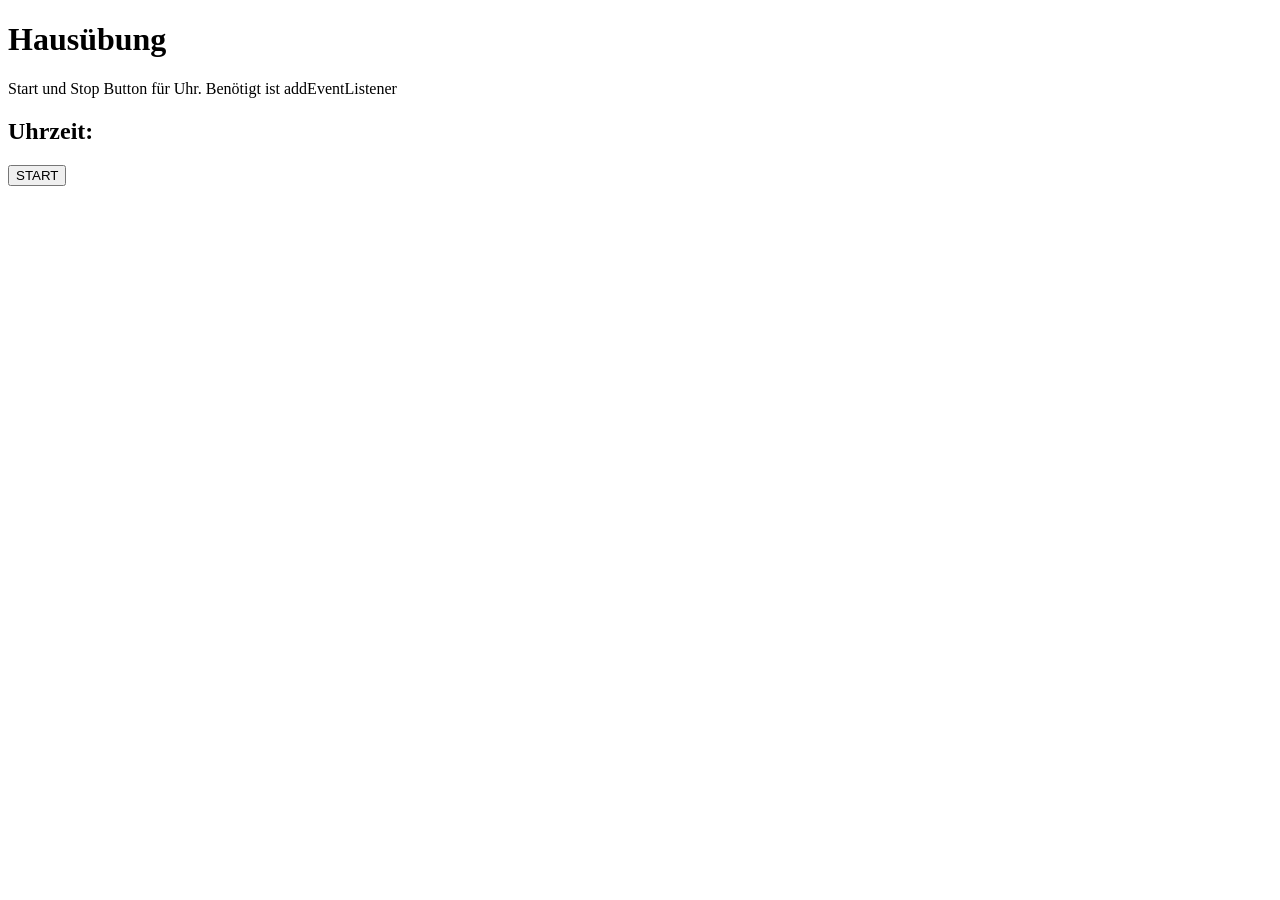
<file: 2026-01-26_Start-Stop/index.html>
<!DOCTYPE html>
<html lang="en">

<head>
    <meta charset="UTF-8">
    <meta name="viewport"
          content="width=device-width, initial-scale=1.0">
    <title>Document</title>
</head>

<body>
    <main>
        <h1>Hausübung</h1>
        <p>Start und Stop Button für Uhr. Benötigt ist addEventListener</p>

        <section>
            <h2>Uhrzeit:</h2>
            <div id="time" class="mine theirs active"></div>
        </section>

        <section id="blabla">
            <button id="dummy">START</button>
        </section>
    </main>

    <script>
        const timeDiv = document.getElementById("time");
        const dummy = document.getElementById("dummy");

        let intervalId = null;

        function updateTime() {
            const now = new Date();
            timeDiv.textContent = now.toLocaleTimeString();
        }

        dummy.addEventListener("click", () => {
            if (intervalId === null) {
                updateTime();
                intervalId = setInterval(updateTime, 1000);
                dummy.textContent = "STOP";
            } else {
                clearInterval(intervalId);
                intervalId = null;
                dummy.textContent = "START";
            }
        });
    </script>
</body>
</html>
</file>
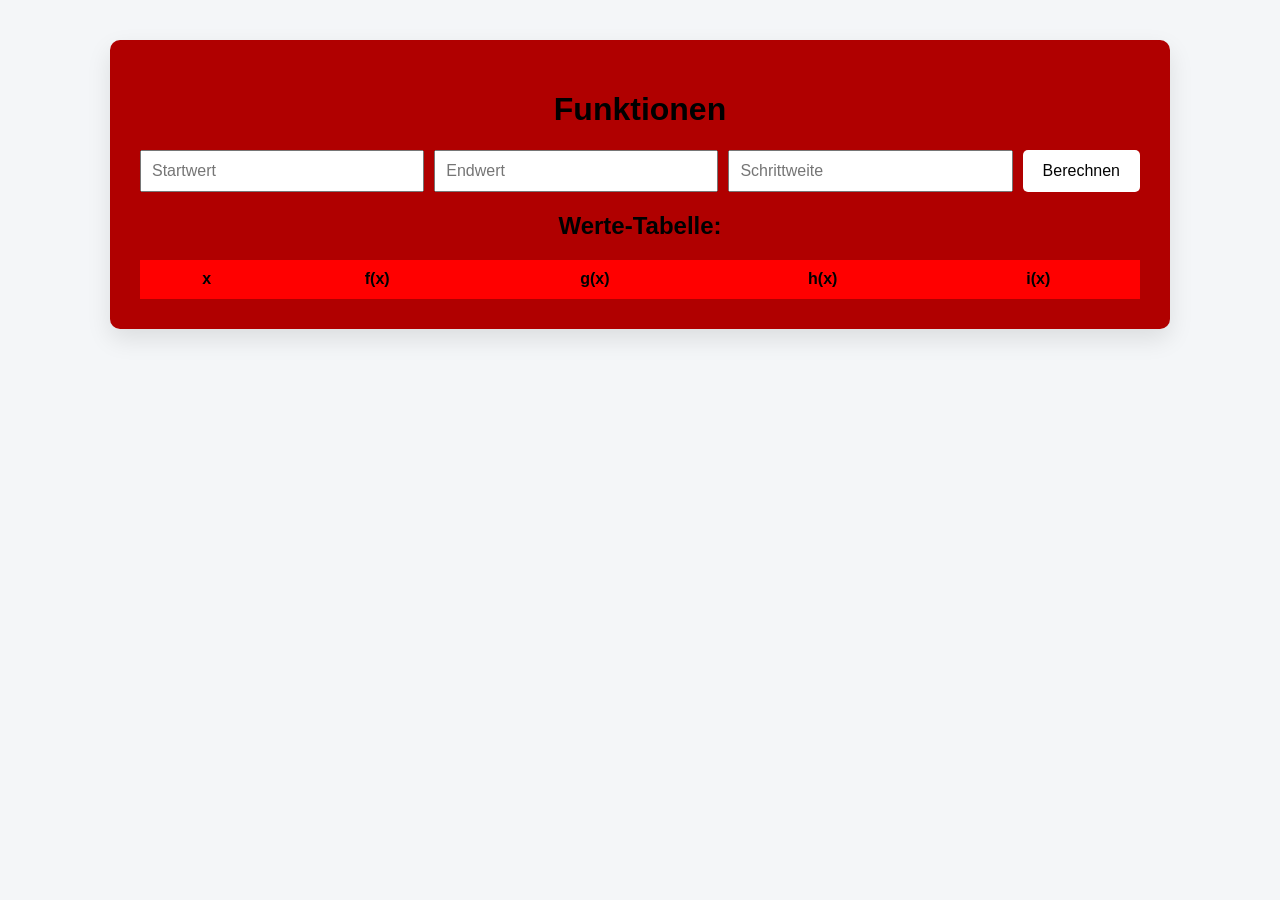
<file: 2026-02-09_hono/static/index.html>
<!DOCTYPE html>
<!DOCTYPE html>
<html lang="en">
<head>
    <meta charset="UTF-8">
    <meta name="viewport" content="width=device-width, initial-scale=1.0">
    <title>Funktionen</title>
    <link rel="stylesheet" href="style.css">
    <script src="script.js" defer></script>
</head>

<body>
    <main>
        <h1>Funktionen</h1>

        <div class="inputs">
            <input type="number" id="start" placeholder="Startwert">
            <input type="number" id="end" placeholder="Endwert">
            <input type="number" id="step" placeholder="Schrittweite">
            <button id="calculate">Berechnen</button>
        </div>

        <section>
            <h2>Werte-Tabelle:</h2>
            <table>
                <thead>
                    <tr>
                        <th>x</th>
                        <th>f(x)</th>
                        <th>g(x)</th>
                        <th>h(x)</th>
                        <th>i(x)</th>
                    </tr>
                </thead>
                <tbody id="table-body"></tbody>
            </table>
        </section>
    </main>
</body>
</html>
</file>
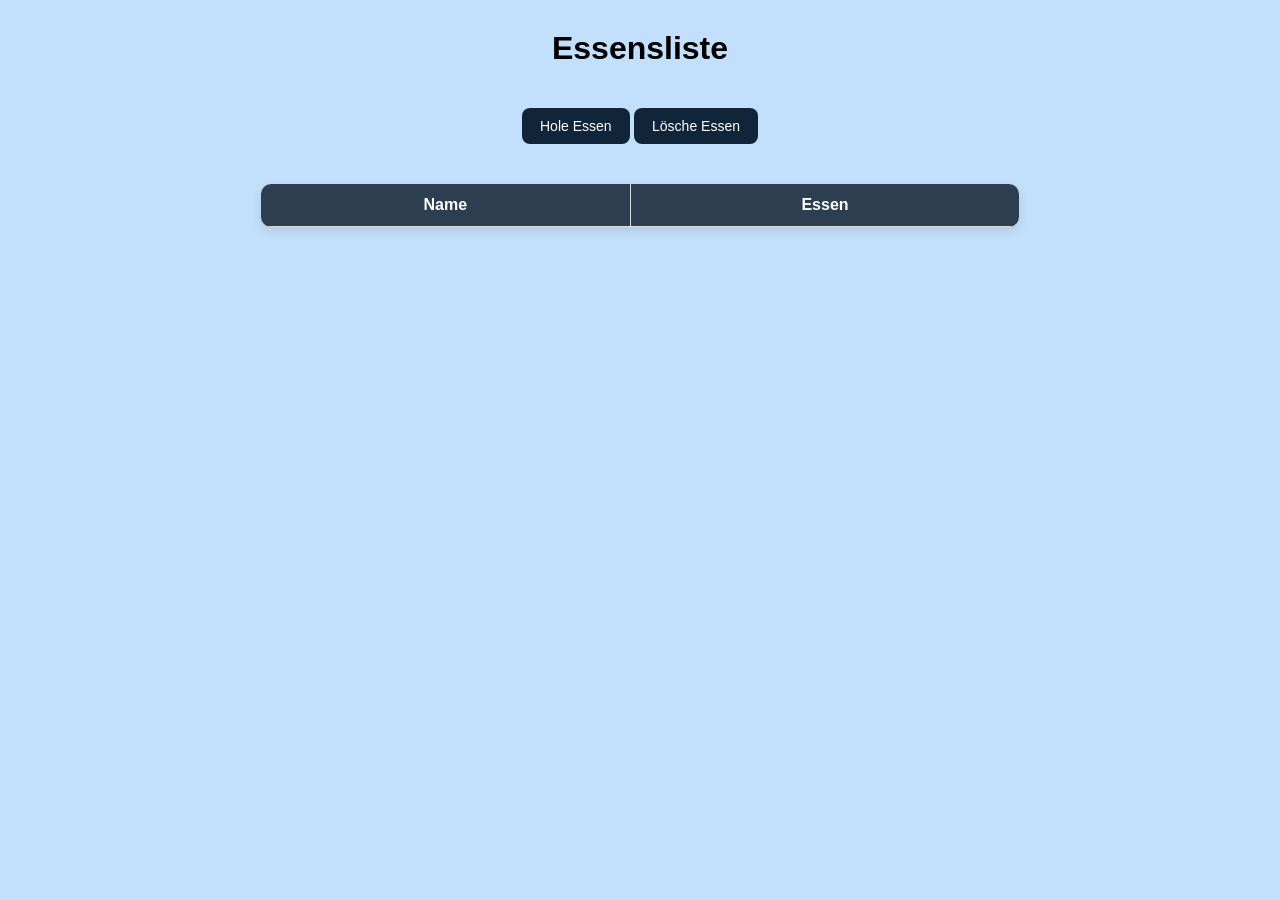
<file: 2026-03-02_Hono_SQLite_Rest-API/static/index.html>
<!DOCTYPE html>
<html lang="en">

<head>
  <meta charset="UTF-8">
  <meta name="viewport"
        content="width=device-width, initial-scale=1.0">
  <link rel="stylesheet"
        href="style.css">
  <script src="script.js"
          defer></script>
  <title>essen</title>
</head>

<body>
  <h1>Essensliste</h1>
  <button onclick="holeEssen()">Hole Essen</button>
  <button onclick="loescheEssen()">Lösche Essen</button>
  <table>
    <thead>
      <tr>
        <th>Name</th>
        <th>Essen</th>
      </tr>
    </thead>
    <tbody id="tabelle"></tbody>
  </table>
</body>

</html>
</file>
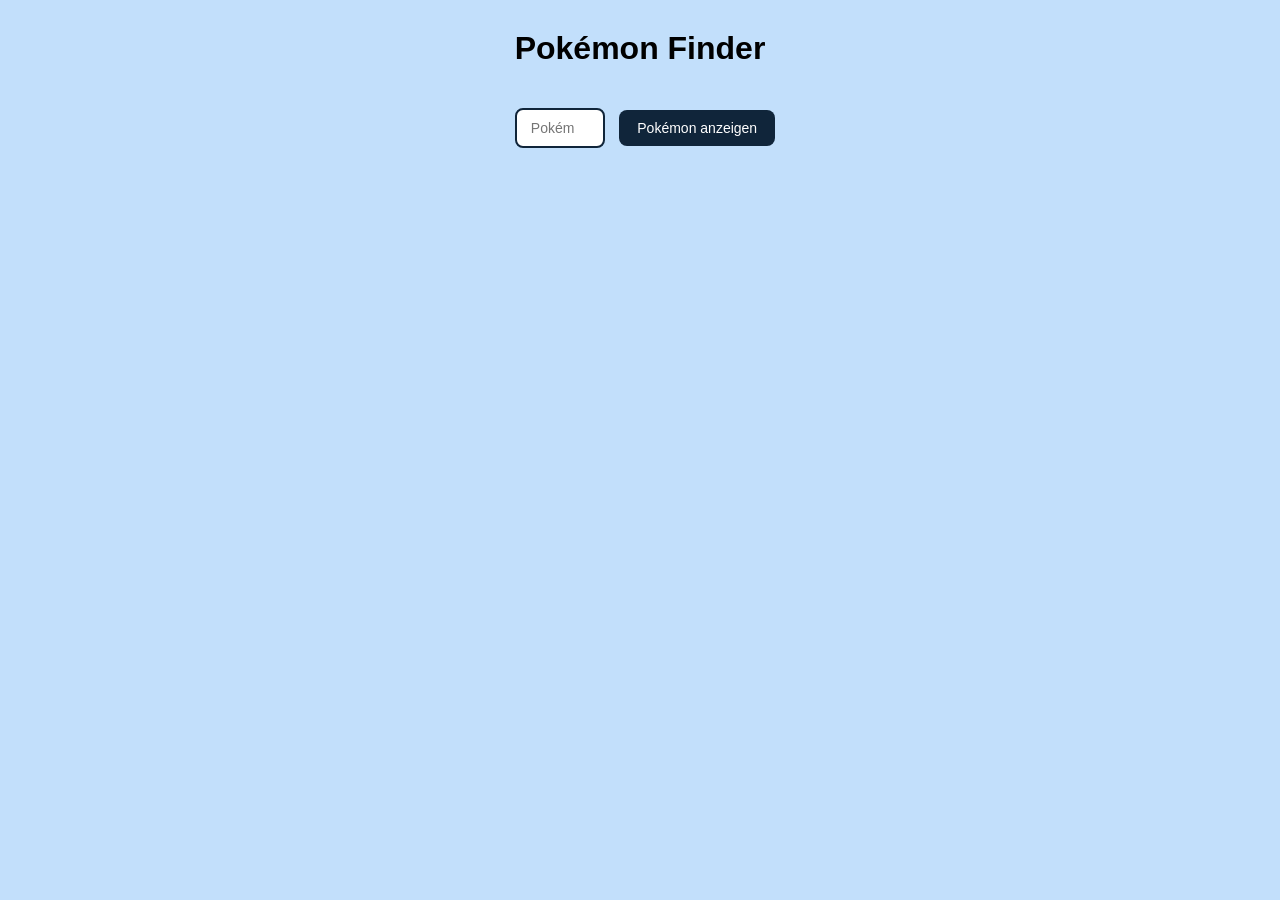
<file: 2026-04-13_await/static/index.html>
<!DOCTYPE html>
<html lang="en">

<head>
  <meta charset="UTF-8">
  <meta name="viewport" content="width=device-width, initial-scale=1.0">
  <link rel="stylesheet" href="style.css">
  <script type="module" defer src="script.ts"></script>
  <title>Pokémon</title>
</head>

<body>
  <h1>Pokémon Finder</h1>
  <input id="pokemon-nr" type="number" min="1" max="1025" placeholder="Pokémon Nr. (z.B. 25)" />
  <button id="hole-pokemon">Pokémon anzeigen</button>
  <div id="pokemon-container"></div>
</body>

</html>
</file>
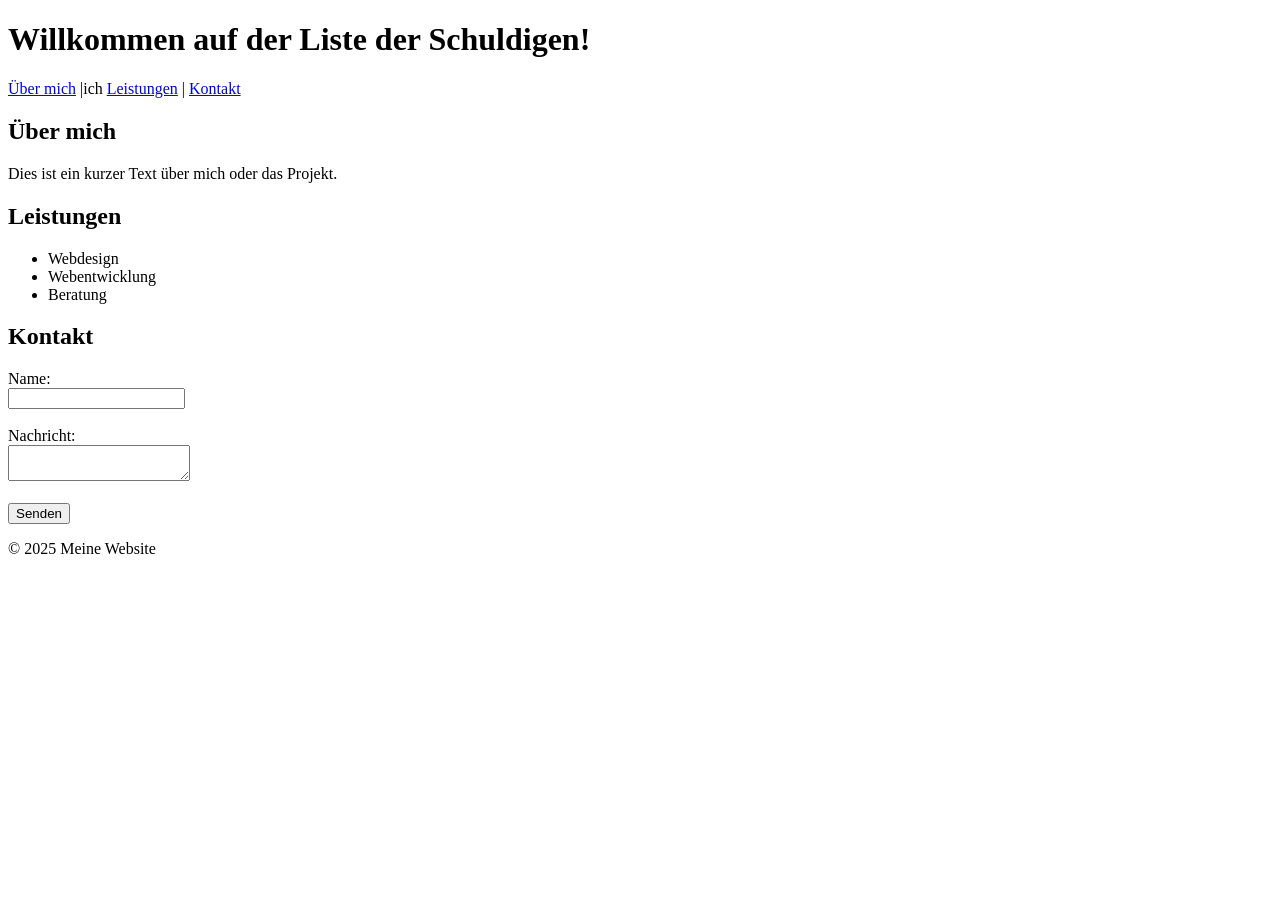
<file: HÜ/Hü_1.htm>
<!DOCTYPE html>
<html lang="de">
<head>
    <meta charset="UTF-8">
    <meta name="viewport" content="width=device-width, initial-scale=1.0">
    <title>Schuldig</title>
</head>
<body>

    <header>
        <h1>Willkommen auf der Liste der Schuldigen!</h1>
        <nav>
            <a href="#about">Über mich</a> |ich
            <a href="#services">Leistungen</a> |
            <a href="#contact">Kontakt</a>
        </nav>
    </header>

    <main>
        <section id="about">
            <h2>Über mich</h2>
            <p>Dies ist ein kurzer Text über mich oder das Projekt.</p>
        </section>

        <section id="services">
            <h2>Leistungen</h2>
            <ul>
                <li>Webdesign</li>
                <li>Webentwicklung</li>
                <li>Beratung</li>
            </ul>
        </section>

        <section id="contact">
            <h2>Kontakt</h2>
            <form>
                <label for="name">Name:</label><br>
                <input type="text" id="name" name="name"><br><br>

                <label for="message">Nachricht:</label><br>
                <textarea id="message" name="message"></textarea><br><br>

                <button type="submit">Senden</button>
            </form>
        </section>
    </main>

    <footer>
        <p>© 2025 Meine Website</p>
    </footer>

</body>
</html>
</file>
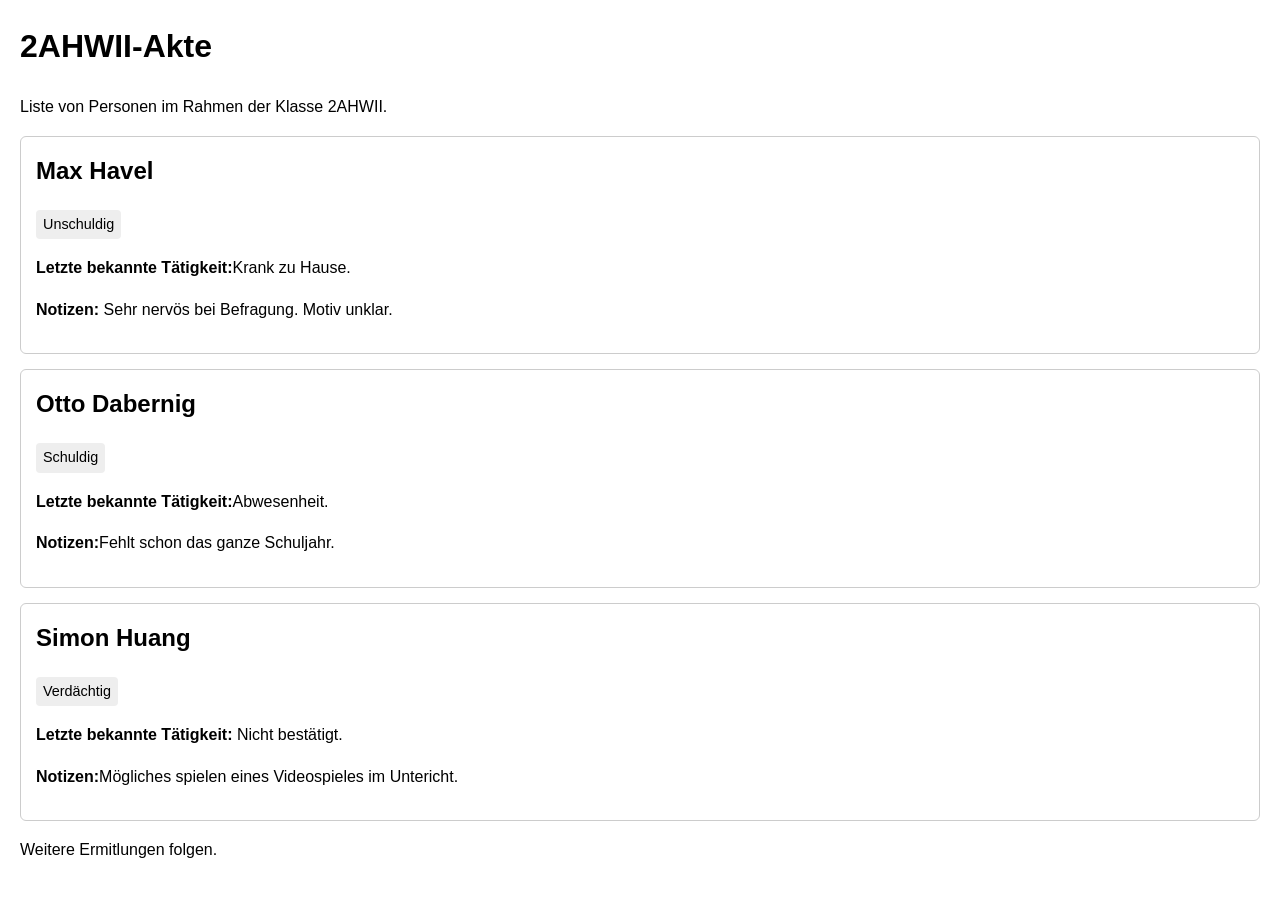
<file: HÜ/Hü_2.html>
<!DOCTYPE html>
<html lang="de">
<head>
<meta charset="UTF-8">
<meta name="viewport" content="width=device-width, initial-scale=1.0">
<title>Verdächtige Personen – Ermittlungsboard</title>

<style>
    body {
        font-family: Arial, sans-serif;
        margin: 20px;
        line-height: 1.6;
    }
    .person {
        border: 1px solid #ccc;
        padding: 15px;
        margin-bottom: 15px;
        border-radius: 6px;
    }
    .person h2 {
        margin-top: 0;
    }
    .tag {
        display: inline-block;
        background: #eee;
        padding: 3px 7px;
        font-size: 0.9em;
        border-radius: 4px;
        margin-right: 5px;
    }
</style>
</head>

<body>

<h1>2AHWII-Akte</h1>
<p>Liste von Personen im Rahmen der Klasse 2AHWII.</p>

<div class="person">
    <h2>Max Havel</h2>
    <span class="tag">Unschuldig</span>
    <p><strong>Letzte bekannte Tätigkeit:</strong>Krank zu Hause.</p>
    <p><strong>Notizen:</strong> Sehr nervös bei Befragung. Motiv unklar.</p>
</div>

<div class="person">
    <h2>Otto Dabernig</h2>
    <span class="tag">Schuldig</span>
    <p><strong>Letzte bekannte Tätigkeit:</strong>Abwesenheit.</p>
    <p><strong>Notizen:</strong>Fehlt schon das ganze Schuljahr.</p>
</div>

<div class="person">
    <h2>Simon Huang</h2>
    <span class="tag">Verdächtig</span>
    <p><strong>Letzte bekannte Tätigkeit:</strong> Nicht bestätigt.</p>
    <p><strong>Notizen:</strong>Mögliches spielen eines Videospieles im Untericht.</p>
</div>

<footer>
    <p>Weitere Ermitlungen folgen.</p>
</footer>

</body>
</html>
</file>
<file: 2026-02-09_hono/static/style.css>
body {
    font-family: Arial, sans-serif;
    background: #f4f6f8;
    margin: 0;
    padding: 0;
}

main {
    max-width: 1000px;
    margin: 40px auto;
    background: rgb(176, 0, 0);
    padding: 30px;
    border-radius: 10px;
    box-shadow: 0 10px 25px rgba(0,0,0,0.1);
}

h1, h2 {
    text-align: center;
}

.inputs {
    display: flex;
    gap: 10px;
    margin-bottom: 20px;
}

input {
    flex: 1;
    padding: 10px;
    font-size: 1rem;
}

button {
    padding: 10px 20px;
    font-size: 1rem;
    background: #ffffff;
    color: rgb(4, 4, 4);
    border: none;
    border-radius: 5px;
    cursor: pointer;
}

button:hover {
    background: #0011ff;
}

table {
    width: 100%;
    border-collapse: collapse;
}

th, td {
    padding: 10px;
    text-align: center;
    border-bottom: 1px solid #ff0000;
}

thead {
    background: #ff0000;
    color: rgb(0, 0, 0);
}
</file>
<file: 2026-03-02_Hono_SQLite_Rest-API/static/style.css>
body {
  font-family: Arial, sans-serif;
  background-color: #c2dffb;
  text-align: center;
}

/* Titel */
h1 {
  margin-top: 30px;
}

/* Button */
button {
  margin: 20px auto;
  padding: 10px 18px;
  background-color: #10253a;
  color: rgb(255, 255, 255);
  border: none;
  border-radius: 8px;     /* ← runde Ecken */
  cursor: pointer;
  font-size: 14px;
}

button:hover {
  background-color: #34495e;
}

/* Tabelle */
table {
  margin: 20px auto;
  width: 60%;
  border-collapse: collapse;
  background-color: white;
  border-radius: 10px;    /* ← runde Ecken */
  overflow: hidden;       /* wichtig für Rundung */
  box-shadow: 0 4px 12px rgba(0,0,0,0.1); /* leichter Schatten */
}

/* Kopf */
th {
  background-color: #2c3e50;
  color: white;
  padding: 12px;
}

/* Zellen */
td {
  padding: 10px;
}

/* Rahmen */
th, td {
  border-bottom: 1px solid #ddd;
}

/* Hell/Dunkel Zeilen */
tbody tr:nth-child(even) {
  background-color: #f2f2f2;
}

tbody tr:nth-child(odd) {
  background-color: #ffffff;
}

/* Hover Effekt */
tbody tr:hover {
  background-color: #e3e9ef;
}

th:not(:last-child),
td:not(:last-child) {
  border-right: 1px solid #ddd;
}
</file>
<file: 2026-04-13_await/static/style.css>
body {
  font-family: Arial, sans-serif;
  background-color: #c2dffb;
  text-align: center;
}

/* Titel */
h1 {
  margin-top: 30px;
}

/* Button */
button {
  margin: 20px auto;
  padding: 10px 18px;
  background-color: #10253a;
  color: rgb(255, 255, 255);
  border: none;
  border-radius: 8px;     /* ← runde Ecken */
  cursor: pointer;
  font-size: 14px;
}

button:hover {
  background-color: #34495e;
}

/* Tabelle */
table {
  margin: 20px auto;
  width: 60%;
  border-collapse: collapse;
  background-color: white;
  border-radius: 10px;    /* ← runde Ecken */
  overflow: hidden;       /* wichtig für Rundung */
  box-shadow: 0 4px 12px rgba(0,0,0,0.1); /* leichter Schatten */
}

/* Kopf */
th {
  background-color: #2c3e50;
  color: white;
  padding: 12px;
}

/* Zellen */
td {
  padding: 10px;
}

/* Rahmen */
th, td {
  border-bottom: 1px solid #ddd;
}

/* Hell/Dunkel Zeilen */
tbody tr:nth-child(even) {
  background-color: #f2f2f2;
}

tbody tr:nth-child(odd) {
  background-color: #ffffff;
}

/* Hover Effekt */
tbody tr:hover {
  background-color: #e3e9ef;
}

th:not(:last-child),
td:not(:last-child) {
  border-right: 1px solid #ddd;
}

input[type="number"] {
  margin: 20px 10px;
  padding: 10px 14px;
  border: 2px solid #10253a;
  border-radius: 8px;
  font-size: 14px;
}

#pokemon-container img {
  margin-top: 20px;
  width: 200px;
  image-rendering: pixelated;
}
</file>
